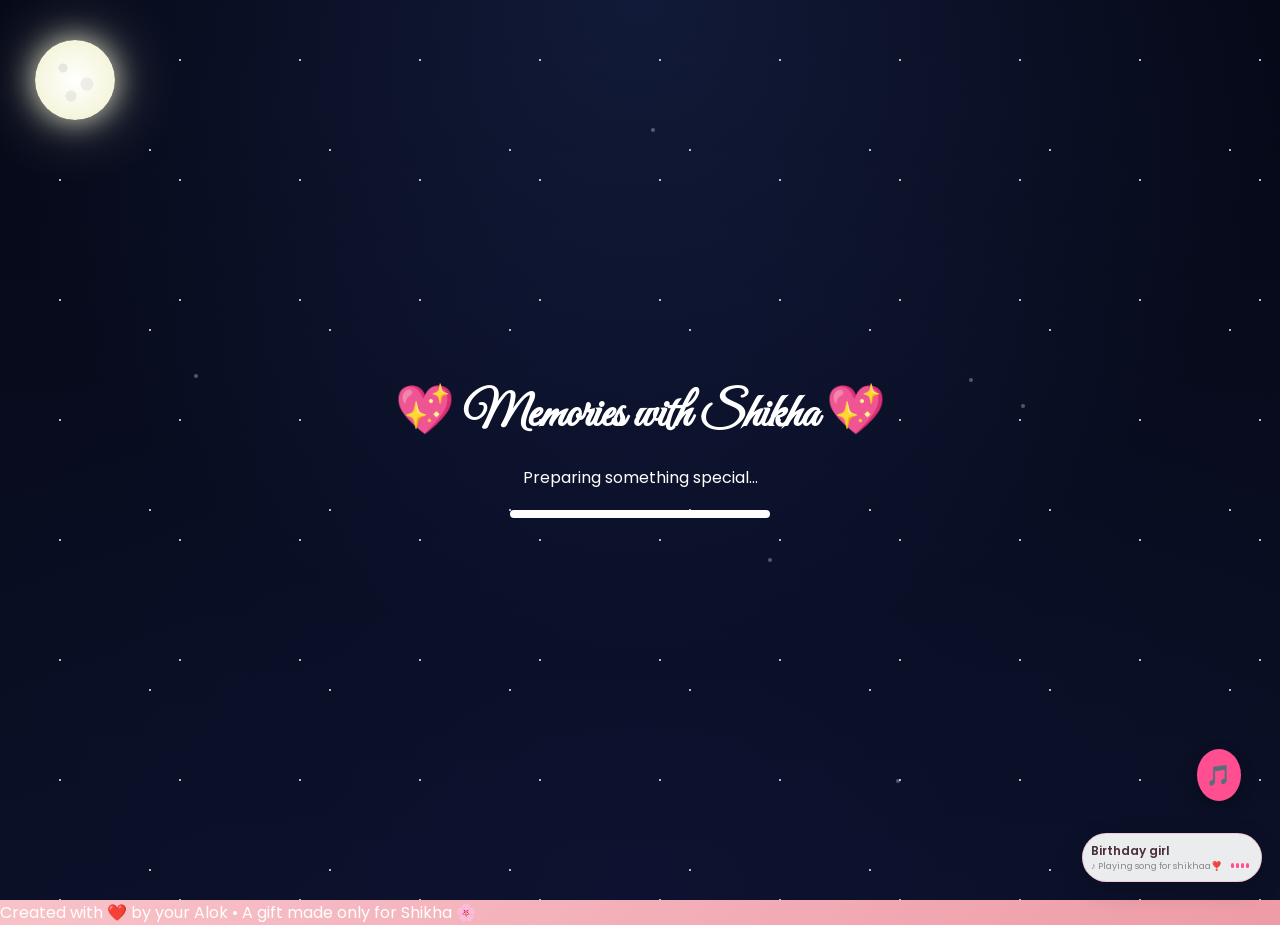
<file: index.html>
<!DOCTYPE html>
<html lang="en">

<head>

<meta charset="UTF-8">

<meta name="viewport"
content="width=device-width, initial-scale=1.0">

<title>Memories with Shikha ❤️</title>

<link
href="https://fonts.googleapis.com/css2?family=Poppins:wght@300;400;600&family=Great+Vibes&display=swap"
rel="stylesheet">

<link rel="stylesheet"
href="style.css">

</head>

<body>
    <div class="stars"></div>
<div id="sparkles"></div>
<div id="petals"></div>
<!-- Loading Screen -->

<div id="loader">

<h1 id="typewriter">
💖 Memories with Shikha 💖
</h1>

<p>

Preparing something special...

</p>

<div class="loader-bar">

<div class="loader-fill"></div>

</div>

</div>

<!-- Main Website -->

<div id="website">

<!-- Hero Section -->

<section class="hero">

<h1 id="typewriter">
Happy Birthday
</h1>
<h2>

Shikha 🌸

</h2>

<p>

Some people enter our lives...

and silently become

our favourite memory.

</p>

<button id="giftBtn" class="btn">
    🎁 Open My Gift
</button>

</section>
<!-- Gift Section -->

<section id="giftSection" class="hidden">

    <div class="gift-box">

        <div class="gift-lid"></div>

        <div class="gift-body">🎁</div>

    </div>

    <h2>A Special Surprise Awaits You ❤️</h2>

    <p>
        Every gift has a story...
        and this one is made with lots of love.
    </p>

    <button id="openLetterBtn" class="btn">💌 Read Letter</button>

</section>

<!-- Letter Section -->

<section id="letterSection" class="hidden">

    <div class="letter-scene">

        <div class="envelope" id="envelope">

            <div class="envelope-shadow"></div>

            <div class="envelope-back"></div>

            <!-- Folded Letter Paper -->
            <div class="paper" id="letterPaper">

                <div class="paper-top"></div>

                <div class="paper-middle">

    <div class="paper-content">

        <h2>💖 A Letter For You 💖</h2>

        <p id="letter">

Dear Shikhaa,

Happy Birthday! 🎉

Today is not just another day.
It is the day someone truly special came into this world because it's the day when God made someone who makes me smile and makes my whole day joyful.

Thank you for every smile and also thanks for coming into my life and giving me endless love 💕 and every memory, and every beautiful moment.

I hope your life is always filled with happiness, success, good health, and endless reasons to smile.

Aur saath hi I hope jaise tum hamesha beautiful smile ke saath rehti ho, hamesha waisi hi raho. Tumhe kisi ki nazar naa lage 🧿.

Stay the wonderful and lovely person you are and don't think about what others are saying.

Never stop shining and reach your destination wherever you want to reach. ✨

        </p>

        <button id="galleryBtn" class="btn">
            📸 My Most Favourite Part 💞
        </button>

    </div>

</div>
                <div class="paper-bottom"></div>

            </div>

            <!-- Envelope Front -->
            <div class="envelope-front"></div>

            <!-- Wax Seal -->
            <div class="wax-seal" id="waxSeal">
                ❤️
            </div>

            <!-- Envelope Flap -->
            <div class="envelope-flap" id="flap"></div>

        </div>

        <!-- Tap Instruction -->
        <p class="tap-text" id="tapText">
            💌 Tap the Envelope
        </p>

    </div>

</section>
<!-- Gallery Section -->

<section id="gallerySection" class="hidden">

<h2>📸 Beauty of my Goddess🛐🫠</h2>

<div class="gallery">

<img src="photos/photo1.jpg" alt="Photo 1">

<img src="photos/photo2.jpg" alt="Photo 2">

<img src="photos/photo3.jpg" alt="Photo 3">

<img src="photos/photo4.jpg" alt="Photo 4">

<img src="photos/photo5.jpg" alt="Photo 5">

<img src="photos/photo6.jpg" alt="Photo 6">

<img src="photos/photo7.jpg" alt="Photo 7">

<img src="photos/photo8.jpg" alt="Photo 8">

<img src="photos/photo9.jpg" alt="Photo 9">

<img src="photos/photo10.jpg" alt="Photo 10">

<img src="photos/photo11.jpg" alt="Photo 11">

<img src="photos/photo12.jpg" alt="Photo 12">

<img src="photos/photo13.jpg" alt="Photo 13">

<img src="photos/photo14.jpg" alt="Photo 14">

<img src="photos/photo15.jpg" alt="Photo 15">

<img src="photos/photo16.jpg" alt="Photo 16">

<img src="photos/photo17.jpg" alt="Photo 17">

<img src="photos/photo18.jpg" alt="Photo 18">

<img src="photos/photo19.jpg" alt="Photo 19">

<img src="photos/photo20.jpg" alt="Photo 20">

<img src="photos/photo21.jpg" alt="Photo 21">
</div>

<button id="celebrateBtn">

🎂 Celebrate

</button>
</section>
<!-- Celebration Section -->

<section id="celebrationSection" class="hidden">

    <div class="celebration-content">

        <h1>🎉 Happy Birthday! 🎉</h1>
<div id="ageCounter">
    <div class="age-main">14 Years</div>

    <div class="age-details">
        <span><strong id="ageDays">0</strong> Days</span>
        <span><strong id="ageHours">0</strong> Hours</span>
        <span><strong id="ageMinutes">0</strong> Minutes</span>
        <span><strong id="ageSeconds">0</strong> Seconds</span>
    </div>
</div>
<div class="cake">🎂</div>
</div>

        <p>
            Wishing you endless happiness,
            success, love, and beautiful memories.
            May your smile always shine bright. ❤️
        </p>
<div class="celebrate-card">

    <h2>✨ Some Moments Become Forever ✨</h2>

    <p>
        Every smile, every laugh, every memory...<br>
        has become a beautiful part of my life. ❤️
    </p>

    <p class="small-text">
        Scroll a little more🌸...<br>
    </p>

</div>
<div class="celebrate-card">

    <h2>✨ Every Memory Has A Story ✨</h2>

    <p class="quote">
        "Some people come into our lives,<br>
        and give us the most beautiful  memories<br>
        and your memories , your smile, your lovely conversation and everything is unforgettable yaaaaar." ❤️
    </p>

    <div class="divider">✦ ✦ ✦</div>

    <p class="message">
        Every smile in these pictures,
        every little moment,
        every memory...
        will always remain special to me. 🌸
    </p>

    <p class="scroll-text">
        ✨ One last surprise is waiting below... ✨
    </p>

</div>
        <button id="finalMessageBtn" class="btn">❤️ Final Message</button>


    </div>

</section>

<!-- Final Message -->

<section id="finalSection" class="hidden">

    <div class="final-card">

        <h1>💖 Thank You 💖</h1>

       <p>
    My last 7 minutes ❤️,<br><br>

    Thank you for being such a wonderful person because Tumhare life me aane se meri saari chije badal gyi sb aacha sa lgne lga ya kahu to tumahre aane se mughe ek nayi jindi hi mil gyi 🛐.

    I hope this little surprise made your birthday even more special.

    Stay happy, keep smiling because it is the most favourite part of my life,
    and may all your dreams come true And ek aur baat yaar tumahre jaisa is duniya me koi nhi ksm see tum bahoot aachi hoo yaaaaaar bahoooot.

    Aur haa ek aur baat kueki tumne hame ek nayi jindgi di hai isiliyee hamara sir hamesaa tumahre kadmoo mee
    hamesa as awlaysssss. ☺️🛐.
</p>

<h2 class="birthday-again">
    🌸 Happy Birthday Once Again! 🌸
</h2>

        <h3 id="madeBy" class="made-by">
    Made with ❤️ by your Alok, only for Shikha 💖
</h3>
<!-- 💌 Secret Surprise -->
<div class="secret-surprise">

    <button id="secretBtn" class="btn">
        💌 One Last Thing...
    </button>

    <div id="secretMessage" class="secret-message hidden">

        <div class="secret-heart">💖</div>

        <h2>✨ A Little Secret For You ✨</h2>

        <p>
            Shikhaa... ❤️<br><br>

            If you ever wonder how special you are,
            just remember that somewhere in this world,
            there is someone who is genuinely grateful
            that you came into his life. 🌸<br><br>

            You are not just a girl to me ...
            you are my soul , my heart , crown of my head and everything . you are the reason of my beautiful moments... ✨<br><br>

            So keep smiling, keep shining,
            and never forget how special you are to meee    . 🧿❤️
        </p>

        <div class="secret-ending">
            🌸 Always Stay Happy 🌸
        </div>

    </div>

</div>
<button id="replayBtn" class="btn">🔄 Replay Memories</button>
    </div>

</section>



</div>
<audio id="bgMusic" loop>
    <source src="music/birthday.mp3" type="audio/mpeg">
</audio>
<audio id="birthdayVoice">
    <source src="music/happy-birthday.mp3" type="audio/mpeg">
</audio>
<audio id="fireworksSound">
    <source src="music/fireworks.mp3" type="audio/mpeg">
</audio>

<!-- 🎵 Premium Music Player -->

<div id="musicPlayer">

    <button id="musicBtn" aria-label="Play or pause music">
        🎵
    </button>

    <div class="music-info">
        <span>Birthday girl</span>
        <small>♪ Playing song for shikhaa❣️</small>
    </div>

    <div class="music-equalizer">
        <i></i>
        <i></i>
        <i></i>
        <i></i>
    </div>

</div>
<div id="imageModal">

    <span id="closeImage">×</span>

    <button id="prevImage">❮</button>

    <img id="fullImage">

    <button id="nextImage">❯</button>

</div>
<script src="script.js"></script>
<footer class="footer">
    Created with ❤️ by your Alok • A gift made only for Shikha 🌸
</footer>
<canvas id="starCanvas"></canvas>
</body>
</html>
</file>
<file: style.css>
/* ==========================
   Memories with Shikha
   Premium Theme
========================== */

*{
    margin:0;
    padding:0;
    box-sizing:border-box;
}

html{
    scroll-behavior:smooth;
}

body{
    font-family:'Poppins',sans-serif;
    background:linear-gradient(135deg,#ffdde1,#ee9ca7);
    min-height:100vh;
    overflow-x:hidden;
    color:#fff;
}

/* Loader */

#loader{
    width:100%;
    height:100vh;
    display:flex;
    flex-direction:column;
    justify-content:center;
    align-items:center;
    text-align:center;
}

#loader h1{
    font-family:'Great Vibes',cursive;
    font-size:3rem;
    margin-bottom:20px;
}

#loader p{
    font-size:1rem;
    margin-bottom:20px;
}

.loader-bar{
    width:260px;
    height:8px;
    background:#ffffff55;
    border-radius:30px;
    overflow:hidden;
}

.loader-fill{
    height:100%;
    width:0%;
    background:#fff;
    animation:loading 3s linear forwards;
}

@keyframes loading{

0%{
width:0%;
}

100%{
width:100%;
}

}

/* Main Website */

#website{
    display:none;
}

/* Hero */

.hero{
    min-height:100vh;
    display:flex;
    flex-direction:column;
    justify-content:center;
    align-items:center;
    text-align:center;
    padding:25px;
}

.hero h1{
    font-size:3rem;
    font-family:'Great Vibes',cursive;
}

.hero h2{
    margin-top:10px;
    font-size:2rem;
}

.hero p{
    margin-top:20px;
    max-width:600px;
    line-height:1.8;
    font-size:1rem;
}

button{

margin-top:35px;

padding:15px 35px;

border:none;

border-radius:50px;

background:white;

color:#ff4f81;

font-size:18px;

font-weight:bold;

cursor:pointer;

transition:.3s;

box-shadow:0 8px 20px rgba(0,0,0,.2);

}

button:hover{

transform:scale(1.05);

}
/* Hide Sections */

.hidden{
    display:none;
}

/* Gift Section */

#giftSection,
#letterSection,
#gallerySection,
#celebrationSection,
#finalSection{
    min-height:100vh;
    display:flex;
    flex-direction:column;
    justify-content:center;
    align-items:center;
    text-align:center;
    padding:30px;
}

.gift-box{
    font-size:90px;
    animation:bounce 1.5s infinite;
    cursor:pointer;
}

@keyframes bounce{

0%,100%{
transform:translateY(0);
}

50%{
transform:translateY(-15px);
}

}

.letter-card,
.final-card{

background:rgba(255,255,255,.18);

backdrop-filter:blur(15px);

padding:30px;

border-radius:20px;

max-width:700px;

box-shadow:0 10px 30px rgba(0,0,0,.25);

}

.letter-card h2,
.final-card h1{

margin-bottom:20px;

}

.letter-card p,
.final-card p{

line-height:1.9;

font-size:17px;

}

.gallery{

display:grid;

grid-template-columns:repeat(auto-fit,minmax(150px,1fr));

gap:15px;

width:100%;

max-width:900px;

margin-top:30px;

}

.gallery img{

width:100%;

border-radius:18px;

transition:.4s;

box-shadow:0 8px 18px rgba(0,0,0,.25);

}

.gallery img:hover{

transform:scale(1.06);

}

.celebration-content{

text-align:center;

}

.cake{

font-size:100px;

margin:20px 0;

animation:floatCake 2s infinite;

}

@keyframes floatCake{

0%,100%{
transform:translateY(0);
}

50%{
transform:translateY(-12px);
}

}

@media(max-width:600px){

.hero h1{

font-size:2.4rem;

}

.hero h2{

font-size:1.6rem;

}

button{

width:90%;

}

}
#musicBtn{
    position:fixed;
    right:20px;
    bottom:80px;
    z-index:9999;
    padding:12px 18px;
    border:none;
    border-radius:50px;
    background:#ff4f81;
    color:#fff;
    font-weight:bold;
    cursor:pointer;
    box-shadow:0 5px 15px rgba(0,0,0,.3);
}
/* ===== Image Viewer ===== */

#imageModal{
    position: fixed;
    inset: 0;
    background: rgba(0,0,0,0.9);
    display: none;
    justify-content: center;
    align-items: center;
    z-index: 99999;
}

#imageModal img{
    max-width: 90%;
    max-height: 90%;
    border-radius: 15px;
    box-shadow: 0 0 30px rgba(255,255,255,0.3);
}

#closeImage{
    position: absolute;
    top: 20px;
    right: 30px;
    font-size: 40px;
    color: white;
    cursor: pointer;
    font-weight: bold;
}   
/* ===== Sparkles Background ===== */

#sparkles{
    position: fixed;
    inset: 0;
    overflow: hidden;
    pointer-events: none;
    z-index: -1;
}

.sparkle{
    position: absolute;
    width: 4px;
    height: 4px;
    background: white;
    border-radius: 50%;
    opacity: 0;
    animation: twinkle 3s linear forwards;
}

@keyframes twinkle{
    0%{
        opacity:0;
        transform:scale(0);
    }
    50%{
        opacity:1;
        transform:scale(1.8);
    }
    100%{
        opacity:0;
        transform:scale(0);
    }
}
/* ===== Fireworks ===== */

.firework{
    position: fixed;
    width: 8px;
    height: 8px;
    border-radius: 50%;
    pointer-events: none;
    z-index: 99999;
}
/* ===== Mobile Final Polish ===== */

html{
    scroll-behavior: smooth;
}

img{
    max-width: 100%;
    height: auto;
}

button{
    transition: transform .25s ease, box-shadow .25s ease;
}

button:active{
    transform: scale(0.96);
}

@media (max-width:768px){

    .hero,
    .gift-box,
    .letter-card,
    .celebration-content,
    .final-card{
        width:90%;
        margin:auto;
    }

    .gallery{
        display:grid;
        grid-template-columns:repeat(2,1fr);
        gap:12px;
    }

    .gallery img{
        width:100%;
        border-radius:12px;
    }

    h1{
        font-size:2rem;
    }

    h2{
        font-size:1.5rem;
    }

    p{
        font-size:1rem;
        line-height:1.7;
    }

    button{
        width:90%;
        max-width:320px;
    }
}
/* ===== Falling Rose Petals ===== */

#petals{
    position: fixed;
    inset: 0;
    pointer-events: none;
    overflow: hidden;
    z-index: 1;
}

.petal{
    position: absolute;
    top: -50px;
    font-size: 22px;
    animation: fallPetal linear forwards;
}

@keyframes fallPetal{
    0%{
        transform: translateY(-50px) rotate(0deg);
        opacity: 1;
    }

    100%{
        transform: translateY(110vh) rotate(360deg);
        opacity: 0;
    }
}
/* ===== Premium Page Transition ===== */

section{
    transition: all .7s ease;
}

.slide-out{
    opacity:0;
    transform:translateX(-80px);
}

.slide-in{
    opacity:0;
    transform:translateX(80px);
    animation:slideIn .7s forwards;
}

@keyframes slideIn{

    from{
        opacity:0;
        transform:translateX(80px);
    }

    to{
        opacity:1;
        transform:translateX(0);
    }

}
/* Premium Slide Animation */

/* 🎬 Cinematic Fade + Zoom */

.fade-out{
    animation: fadeOutZoom .45s ease forwards;
}

.fade-in{
    animation: fadeInZoom .7s ease forwards;
}

@keyframes fadeOutZoom{
    from{
        opacity:1;
        transform:scale(1);
        filter:blur(0);
    }
    to{
        opacity:0;
        transform:scale(.96);
        filter:blur(6px);
    }
}

@keyframes fadeInZoom{
    from{
        opacity:0;
        transform:scale(1.04);
        filter:blur(6px);
    }
    to{
        opacity:1;
        transform:scale(1);
        filter:blur(0);
    }
}

@keyframes slideIn{
    from{
        opacity:0;
        transform:translateX(80px);
    }
    to{
        opacity:1;
        transform:translateX(0);
    }
}

@keyframes slideOut{
    from{
        opacity:1;
        transform:translateX(0);
    }
    to{
        opacity:0;
        transform:translateX(-80px);
    }
}
/* Hero Intro Animation */

.hero-intro{
    animation: heroIntro 1s ease forwards;
}

@keyframes heroIntro{
    from{
        opacity:0;
        transform:translateY(60px) scale(0.96);
    }
    to{
        opacity:1;
        transform:translateY(0) scale(1);
    }
}
/* Made by Animation */

.made-by{
    opacity: 0;
    transform: translateY(20px);
    transition: all 1.5s ease;
    color: #ffd6e7;
    text-shadow: 0 0 10px rgba(255,255,255,0.5);
}

.made-by.show{
    opacity: 1;
    transform: translateY(0);
}
.stars{
    position: fixed;
    inset: 0;
    pointer-events: none;
    z-index: -1;
}

.stars::before,
.stars::after{
    content:"";
    position:absolute;
    width:100%;
    height:100%;
    background-image:
      radial-gradient(white 1px, transparent 1px),
      radial-gradient(white 1px, transparent 1px);
    background-size:120px 120px, 180px 180px;
    background-position:0 0, 60px 60px;
    animation: twinkle 6s linear infinite;
    opacity:.6;
}

.stars::after{
    animation-duration:10s;
    opacity:.3;
}

@keyframes twinkle{
    0%,100%{opacity:.3;}
    50%{opacity:.8;}
}
#starCanvas{
    position:fixed;
    top:0;
    left:0;
    width:100%;
    height:100%;
    z-index:-2;
    pointer-events:none;
}
/* 🌌 Deep Night Glow */

body::before{
    content:"";
    position:fixed;
    inset:0;
    pointer-events:none;
    z-index:-3;

    background:
        radial-gradient(circle at top, rgba(40,60,120,.35), transparent 60%),
        radial-gradient(circle at bottom, rgba(15,20,60,.45), transparent 70%),
        linear-gradient(to bottom, #050816, #0b1026);

    animation: nightGlow 8s ease-in-out infinite alternate;
}

@keyframes nightGlow{
    from{
        filter: brightness(1);
    }
    to{
        filter: brightness(1.15);
    }
}
/* 💥 Button Click Animation */

.btn{
    transition: transform .2s ease;
}

.btn:active{
    transform: scale(.92);
}

@keyframes burst{
    0%{
        transform: scale(1);
    }
    40%{
        transform: scale(.88);
    }
    100%{
        transform: scale(1);
    }
}

.btn.burst{
    animation: burst .35s ease;
}
/* 🌙 Moon */

body::after{
    content:"";
    position:fixed;
    top:60px;
    right:60px;
    width:90px;
    height:90px;
    border-radius:50%;
    background:radial-gradient(circle at 30% 30%, #ffffff, #f8f8e8 60%, #d8d8c8);
    box-shadow:
        0 0 25px rgba(255,255,220,.8),
        0 0 50px rgba(255,255,220,.5),
        0 0 90px rgba(255,255,220,.3);
    z-index:-2;
    pointer-events:none;
}
body::after{
    content:"";
    position:fixed;
    top:40px;
    left:35px;
    width:80px;
    height:80px;
    border-radius:50%;
    background:
        radial-gradient(circle at 35% 35%, rgba(210,210,210,.5) 4px, transparent 5px),
        radial-gradient(circle at 65% 55%, rgba(210,210,210,.35) 6px, transparent 7px),
        radial-gradient(circle at 45% 70%, rgba(210,210,210,.4) 5px, transparent 6px),
        radial-gradient(circle at center, #fff, #f5f5dc 70%);
    box-shadow:
        0 0 30px rgba(255,255,220,.8),
        0 0 70px rgba(255,255,220,.4);
    z-index:-2;
    pointer-events:none;
}
/* ✨ Celebrate Card */

.celebrate-card{
    max-width:600px;
    margin:40px auto;
    padding:30px;
    border-radius:20px;

    background:rgba(255,255,255,.08);
    backdrop-filter:blur(10px);

    border:1px solid rgba(255,255,255,.15);

    color:white;
    text-align:center;

    animation:fadeCard 2s ease;
}

.celebrate-card h2{
    color:#ffd166;
    margin-bottom:15px;
}

.celebrate-card p{
    line-height:1.8;
}

.small-text{
    margin-top:20px;
    opacity:.8;
    font-style:italic;
}

@keyframes fadeCard{

from{
    opacity:0;
transform:translateY(40px);
}

to{
opacity:1;
transform:translateY(0);
}

}

/* Final Button Glow */

#finalMessageBtn{

animation:pulseGlow 2s infinite;

}

@keyframes pulseGlow{

0%{
box-shadow:0 0 5px #ff4f81;
}

50%{
box-shadow:0 0 25px #ff4f81;
}

100%{
box-shadow:0 0 5px #ff4f81;
}

}
/* ===== Celebrate Premium Card ===== */

.celebrate-card{
    width:90%;
    max-width:650px;
    margin:50px auto;

    padding:35px;

    border-radius:25px;

    background:rgba(255,255,255,.08);

    backdrop-filter:blur(14px);

    border:1px solid rgba(255,255,255,.15);

    text-align:center;

    color:white;

    animation:cardAppear 1.5s ease;
}

.celebrate-card h2{
    color:#ffd166;
    margin-bottom:20px;
    font-size:30px;
}

.quote{
    font-size:22px;
    line-height:1.8;
    font-style:italic;
}

.divider{
    font-size:22px;
    color:#ffd166;
    margin:25px 0;
}

.message{
    font-size:18px;
    line-height:1.9;
    opacity:.95;
}

.scroll-text{
    margin-top:30px;
    color:#ffb3c6;
    animation:blinkGlow 2s infinite;
}

@keyframes cardAppear{

from{
opacity:0;
transform:translateY(50px);
}

to{
opacity:1;
transform:translateY(0);
}

}

@keyframes blinkGlow{

0%,100%{
opacity:.5;
}

50%{
opacity:1;
text-shadow:0 0 18px #ff6fa5;
}

}

/* Final Button Glow */

#finalMessageBtn{

animation:finalGlow 2s infinite;

}

@keyframes finalGlow{

0%{
transform:scale(1);
box-shadow:0 0 5px #ff4f81;
}

50%{
transform:scale(1.05);
box-shadow:0 0 25px #ff4f81;
}

100%{
transform:scale(1);
box-shadow:0 0 5px #ff4f81;
}

}
/* 🌸 Final Birthday Wish - Responsive */

.birthday-again{
    margin-top:35px;
    padding:0 15px;
    width:100%;
    text-align:center;

    font-family:'Great Vibes',cursive;
    font-size:clamp(1.7rem, 6vw, 2.5rem);

    color:#ffd6e7;
    text-shadow:0 0 12px rgba(255,255,255,.6);

    animation:birthdayGlow 2s ease-in-out infinite alternate;
}

@keyframes birthdayGlow{
    from{
        transform:scale(1);
        text-shadow:0 0 8px rgba(255,255,255,.4);
    }

    to{
        transform:scale(1.04);
        text-shadow:0 0 20px rgba(255,120,170,.9);
    }
}

/* 📱 Small Mobile Screens */

@media (max-width:480px){

    .birthday-again{
        margin-top:28px;
        padding:0 10px;
        font-size:1.8rem;
        line-height:1.4;
    }

}
/* 💖 Premium Final Message Card - Mobile Responsive */

.final-card{
    width:90%;
    max-width:700px;
    padding:35px 30px;
    
    background:rgba(255,255,255,0.10);
    backdrop-filter:blur(18px);
    -webkit-backdrop-filter:blur(18px);

    border:1px solid rgba(255,255,255,0.20);
    border-radius:28px;

    box-shadow:
        0 20px 50px rgba(0,0,0,0.25),
        inset 0 1px 1px rgba(255,255,255,0.25);

    text-align:center;
}

/* 💖 Final Heading */

.final-card h1{
    font-family:'Great Vibes',cursive;
    font-size:clamp(2.2rem,8vw,3.5rem);
    color:#fff;
    text-shadow:0 0 15px rgba(255,150,190,0.8);
    margin-bottom:25px;
}

/* 📝 Final Message */

.final-card p{
    font-size:clamp(15px,4vw,18px);
    line-height:2;
    color:#fff;
    text-align:center;
    white-space:pre-line;
}

/* 🌸 Birthday Ending */

.birthday-again{
    margin-top:35px;
    padding:0 10px;

    font-family:'Great Vibes',cursive;
    font-size:clamp(1.7rem,6vw,2.5rem);

    color:#ffd6e7;
    text-shadow:0 0 12px rgba(255,255,255,.6);

    animation:birthdayGlow 2s ease-in-out infinite alternate;
}

@keyframes birthdayGlow{

    from{
        transform:scale(1);
        text-shadow:0 0 8px rgba(255,255,255,.4);
    }

    to{
        transform:scale(1.04);
        text-shadow:0 0 20px rgba(255,120,170,.9);
    }

}

/* 📱 Extra Small Phones */

@media (max-width:480px){

    .final-card{
        width:92%;
        padding:28px 18px;
        border-radius:22px;
    }

    .final-card p{
        font-size:15px;
        line-height:1.85;
    }

    .birthday-again{
        margin-top:28px;
        font-size:1.8rem;
        line-height:1.4;
    }

}
/* ✨ Final Message Cinematic Entrance */

.final-card{
    animation: finalCardReveal 1.2s ease-out both;
}

@keyframes finalCardReveal{
    0%{
        opacity:0;
        transform:translateY(40px) scale(.96);
        filter:blur(8px);
    }

    100%{
        opacity:1;
        transform:translateY(0) scale(1);
        filter:blur(0);
    }
}

/* 💖 Final Heading Glow */

.final-card h1{
    animation: finalTitleGlow 2.5s ease-in-out infinite alternate;
}

@keyframes finalTitleGlow{
    from{
        text-shadow:
            0 0 8px rgba(255,255,255,.4),
            0 0 15px rgba(255,100,160,.3);
    }

    to{
        text-shadow:
            0 0 15px rgba(255,255,255,.8),
            0 0 35px rgba(255,100,160,.7);
    }
}

/* 📱 Mobile Adjustment */

@media (max-width:480px){

    .final-card{
        animation-duration:1s;
    }

}
/* 💖 Premium Made By Signature */

.made-by{
    margin-top:30px;
    padding:0 10px;

    font-family:'Poppins',sans-serif;
    font-size:clamp(14px,4vw,18px);
    font-weight:600;

    color:#ffd6e7;

    text-align:center;
    line-height:1.6;

    opacity:0;
    transform:translateY(25px);

    text-shadow:
        0 0 8px rgba(255,255,255,.4),
        0 0 18px rgba(255,100,160,.3);

    transition:
        opacity 1.5s ease,
        transform 1.5s ease;
}

.made-by.show{
    opacity:1;
    transform:translateY(0);

    animation:signatureGlow 2.5s ease-in-out infinite alternate;
}

@keyframes signatureGlow{

    from{
        text-shadow:
            0 0 8px rgba(255,255,255,.4),
            0 0 15px rgba(255,100,160,.3);
    }

    to{
        text-shadow:
            0 0 12px rgba(255,255,255,.7),
            0 0 25px rgba(255,100,160,.6);
    }

}

/* 📱 Mobile */

@media (max-width:480px){

    .made-by{
        margin-top:25px;
        padding:0 15px;
        font-size:14px;
        line-height:1.7;
    }

}
/* 📖 Final Message - Better Reading Experience */

.final-card p{
    max-width:620px;
    margin:0 auto;
    letter-spacing:.2px;
    word-spacing:2px;
}

/* 🌸 Better spacing before signature */

.final-card .made-by{
    margin-top:35px;
}

/* 📱 Mobile Reading */

@media (max-width:480px){

    .final-card p{
        max-width:100%;
        padding:0 3px;
        font-size:15px;
        line-height:1.9;
        letter-spacing:.1px;
        word-spacing:1px;
    }

    .final-card .made-by{
        margin-top:28px;
    }

}
/* 💌 Premium Letter Card */

.letter-card{
    width:90%;
    max-width:700px;
    padding:40px 35px;

    background:
        linear-gradient(
            135deg,
            rgba(255,255,255,0.16),
            rgba(255,182,193,0.08)
        );

    backdrop-filter:blur(18px);
    -webkit-backdrop-filter:blur(18px);

    border:1px solid rgba(255,255,255,0.25);
    border-radius:28px;

    box-shadow:
        0 20px 50px rgba(0,0,0,0.25),
        0 0 35px rgba(255,120,170,0.18),
        inset 0 1px 1px rgba(255,255,255,0.25);

    text-align:center;

    animation:letterReveal 1.2s ease-out both;
}

/* 💖 Letter Heading */

.letter-card h2{
    font-family:'Great Vibes',cursive;
    font-size:clamp(2.2rem,8vw,3.2rem);

    color:#fff;

    margin-bottom:28px;

    text-shadow:
        0 0 10px rgba(255,255,255,.5),
        0 0 25px rgba(255,100,160,.4);
}

/* 📝 Letter Text */

.letter-card p{
    font-size:clamp(15px,4vw,18px);
    line-height:2;

    color:#fff;

    white-space:pre-line;
}

/* ✨ Letter Opening Animation */

@keyframes letterReveal{

    0%{
        opacity:0;
        transform:translateY(40px) scale(.96);
        filter:blur(8px);
    }

    100%{
        opacity:1;
        transform:translateY(0) scale(1);
        filter:blur(0);
    }

}

/* 📱 Mobile Responsive */

@media (max-width:480px){

    .letter-card{
        width:92%;
        padding:30px 20px;
        border-radius:22px;
    }

    .letter-card h2{
        font-size:2.3rem;
        margin-bottom:22px;
    }

    .letter-card p{
        font-size:15px;
        line-height:1.85;
    }

}
/* ✍️ Handwritten Letter Feel */

.letter-card p{
    font-family:'Great Vibes', cursive;
    font-size:clamp(1.35rem, 5vw, 1.8rem);
    line-height:1.9;
    letter-spacing:.3px;

    color:#fff5fa;

    text-shadow:
        0 1px 3px rgba(0,0,0,.15);

    text-align:left;
}

/* 💌 Dear Shikha Letter Spacing */

.letter-card{
    text-align:center;
}

/* 📱 Mobile Responsive */

@media (max-width:480px){

    .letter-card p{
        font-size:1.35rem;
        line-height:1.8;
        text-align:left;
    }

}
/* 💌 REAL LETTER PAPER DESIGN */

.letter-card{
    background:rgba(255,255,255,0.08);
    backdrop-filter:blur(15px);
    -webkit-backdrop-filter:blur(15px);

    padding:25px;
    border-radius:25px;
}

/* 📜 Actual Paper */

.letter-card p{
    position:relative;

    width:100%;
    max-width:620px;

    margin:0 auto;

    padding:45px 40px;

    background:
        linear-gradient(
            rgba(255,250,235,0.96),
            rgba(255,244,220,0.96)
        );

    color:#5b3a42;

    border-radius:5px;

    box-shadow:
        0 15px 30px rgba(0,0,0,0.25),
        inset 0 0 30px rgba(190,150,100,0.12);

    font-family:'Great Vibes',cursive;

    font-size:clamp(1.35rem,5vw,1.8rem);

    line-height:1.9;

    text-align:left;

    text-shadow:none;

    border-left:4px solid rgba(200,150,120,0.35);

    transform:rotate(-0.5deg);

    animation:paperAppear 1.2s ease-out both;
}

/* 📜 Paper Lines */

.letter-card p{
    background-color:#fff8e8;

    background-image:
        linear-gradient(
            transparent 95%,
            rgba(150,120,100,0.15) 96%
        );

    background-size:100% 38px;
}

/* ✨ Paper Reveal */

@keyframes paperAppear{

    from{
        opacity:0;
        transform:translateY(30px) rotate(-2deg);
    }

    to{
        opacity:1;
        transform:translateY(0) rotate(-0.5deg);
    }

}

/* 📱 Mobile */

@media(max-width:480px){

    .letter-card{
        width:94%;
        padding:18px;
    }

    .letter-card p{
        padding:35px 22px;

        font-size:1.3rem;

        line-height:1.85;

        background-size:100% 34px;
    }

}
/* 📜 Perfectly Aligned Letter Lines */

.letter-card p{
    line-height:2;
    padding:45px 40px;

    background-color:#fff8e8;

    background-image:
        repeating-linear-gradient(
            to bottom,
            transparent 0,
            transparent calc(2em - 1px),
            rgba(120,90,80,0.18) 2em
        );

    background-size:100% auto;

    background-position:0 0;
}

/* 📱 Mobile - Perfect Line Alignment */

@media(max-width:480px){

    .letter-card p{
        padding:35px 22px;

        font-size:1.3rem;
        line-height:2;

        background-image:
            repeating-linear-gradient(
                to bottom,
                transparent 0,
                transparent calc(2em - 1px),
                rgba(120,90,80,0.18) 2em
            );
    }

}
/* ✨ PREMIUM GLASS BUTTONS */

button,
.btn{
    position:relative;
    display:inline-flex;
    align-items:center;
    justify-content:center;
    gap:8px;

    min-height:52px;
    padding:14px 28px;

    border:1px solid rgba(255,255,255,.45);
    border-radius:50px;

    background:
        linear-gradient(
            135deg,
            rgba(255,255,255,.28),
            rgba(255,105,155,.18)
        );

    color:#fff;

    font-family:'Poppins',sans-serif;
    font-size:16px;
    font-weight:600;

    letter-spacing:.3px;

    backdrop-filter:blur(12px);
    -webkit-backdrop-filter:blur(12px);

    box-shadow:
        0 8px 25px rgba(0,0,0,.22),
        inset 0 1px 1px rgba(255,255,255,.35);

    cursor:pointer;
    overflow:hidden;

    transition:
        transform .3s ease,
        box-shadow .3s ease,
        border-color .3s ease;
}

/* ✨ Moving Shine */

button::before,
.btn::before{
    content:"";

    position:absolute;
    top:0;
    left:-120%;

    width:70%;
    height:100%;

    background:linear-gradient(
        100deg,
        transparent,
        rgba(255,255,255,.45),
        transparent
    );

    transform:skewX(-20deg);

    transition:left .7s ease;

    pointer-events:none;
}

/* 🖱️ Hover */

button:hover,
.btn:hover{
    transform:translateY(-3px) scale(1.03);

    border-color:rgba(255,255,255,.8);

    box-shadow:
        0 12px 35px rgba(255,80,145,.3),
        0 0 20px rgba(255,120,180,.25),
        inset 0 1px 2px rgba(255,255,255,.5);
}

button:hover::before,
.btn:hover::before{
    left:130%;
}

/* 💖 Click */

button:active,
.btn:active{
    transform:scale(.95);
    box-shadow:
        0 5px 15px rgba(0,0,0,.2);
}

/* 📱 Mobile */

@media(max-width:480px){

    button,
    .btn{
        width:90%;
        max-width:320px;

        min-height:50px;
        padding:13px 20px;

        font-size:15px;
    }

}
/* =================================
   💎 PREMIUM LUXURY BUTTONS
================================= */

button,
.btn{
    position:relative;
    overflow:hidden;

    margin-top:35px;
    padding:14px 30px;

    border:1px solid rgba(255,255,255,.35);
    border-radius:50px;

    background:rgba(255,255,255,.12);
    backdrop-filter:blur(12px);
    -webkit-backdrop-filter:blur(12px);

    color:#fff;
    font-family:'Poppins',sans-serif;
    font-size:16px;
    font-weight:600;
    letter-spacing:.5px;

    cursor:pointer;

    box-shadow:
        0 8px 25px rgba(0,0,0,.25),
        inset 0 1px 1px rgba(255,255,255,.25);

    transition:
        transform .35s ease,
        box-shadow .35s ease,
        background .35s ease;
}

/* ✨ Moving Shine Effect */

button::before,
.btn::before{
    content:"";

    position:absolute;
    top:0;
    left:-120%;

    width:80%;
    height:100%;

    background:linear-gradient(
        110deg,
        transparent,
        rgba(255,255,255,.5),
        transparent
    );

    transform:skewX(-20deg);

    transition:left .7s ease;
}

/* Hover */

button:hover,
.btn:hover{

    transform:translateY(-4px) scale(1.03);

    background:rgba(255,255,255,.2);

    box-shadow:
        0 12px 35px rgba(255,79,129,.35),
        0 0 20px rgba(255,255,255,.15),
        inset 0 1px 2px rgba(255,255,255,.35);
}

button:hover::before,
.btn:hover::before{
    left:130%;
}

/* Click */

button:active,
.btn:active{
    transform:translateY(0) scale(.96);

    box-shadow:
        0 5px 15px rgba(0,0,0,.25);
}

/* =================================
   🌸 SPECIAL GLOW FOR MAIN BUTTONS
================================= */

#giftBtn,
#openLetterBtn,
#galleryBtn,
#celebrateBtn,
#finalMessageBtn,
#replayBtn{

    background:
        linear-gradient(
            135deg,
            rgba(255,255,255,.2),
            rgba(255,79,129,.25)
        );

    box-shadow:
        0 8px 25px rgba(255,79,129,.25),
        inset 0 1px 2px rgba(255,255,255,.3);

}

/* =================================
   📱 MOBILE RESPONSIVE
================================= */

@media(max-width:600px){

    button,
    .btn{

        padding:13px 24px;

        font-size:14px;

        width:auto;
        max-width:90%;

        letter-spacing:.3px;
    }

    button:hover,
    .btn:hover{

        transform:translateY(-2px) scale(1.02);

    }

}
/* ✨ Compact Every Memory Has A Story Card */

.celebrate-card h2{
    font-size:24px;
    line-height:1.4;
}

.celebrate-card{
    padding:25px 22px;
    max-width:600px;
}

/* Mobile */

@media(max-width:600px){

    .celebrate-card{
        width:88%;
        padding:22px 18px;
        margin:30px auto;
    }

    .celebrate-card h2{
        font-size:20px;
        line-height:1.4;
    }

    .celebrate-card .quote{
        font-size:17px;
        line-height:1.7;
    }

    .celebrate-card .message{
        font-size:15px;
        line-height:1.7;
    }

}
/* =========================================
   🎬 PREMIUM CELEBRATION SECTION
========================================= */

#celebrationSection{
    position:relative;
    min-height:100vh;
    padding:70px 20px;
    overflow:hidden;
}

/* ✨ Soft cinematic glow */

#celebrationSection::before{
    content:"";
    position:absolute;
    width:280px;
    height:280px;
    top:10%;
    left:50%;
    transform:translateX(-50%);

    background:radial-gradient(
        circle,
        rgba(255,105,160,.22),
        transparent 70%
    );

    filter:blur(20px);
    pointer-events:none;
}

/* 🎉 Main Celebration Content */

.celebration-content{
    position:relative;
    z-index:2;
    width:100%;
    max-width:700px;
    margin:auto;
}

/* 🎂 Birthday Heading */

.celebration-content > h1{
    font-family:'Great Vibes',cursive;
    font-size:clamp(42px,10vw,72px);
    line-height:1.2;
    margin-bottom:10px;

    background:linear-gradient(
        90deg,
        #fff,
        #ffd6e7,
        #fff
    );

    -webkit-background-clip:text;
    -webkit-text-fill-color:transparent;

    text-shadow:
        0 0 20px rgba(255,255,255,.25);

    animation:titleGlow 3s ease-in-out infinite;
}

@keyframes titleGlow{
    0%,100%{
        filter:brightness(1);
    }
    50%{
        filter:brightness(1.3);
    }
}

/* 🎂 Premium Cake */

.cake{
    font-size:clamp(65px,18vw,110px);
    margin:15px 0 25px;

    filter:
        drop-shadow(0 0 15px rgba(255,255,255,.25));

    animation:
        premiumCake 3s ease-in-out infinite;
}

@keyframes premiumCake{
    0%,100%{
        transform:translateY(0) scale(1);
    }

    50%{
        transform:translateY(-10px) scale(1.04);
    }
}

/* 💖 Intro Birthday Message */

.celebration-content > p{
    max-width:550px;
    margin:0 auto 35px;

    font-size:16px;
    line-height:1.9;
    color:rgba(255,255,255,.9);
}

/* 💎 Premium Cards */

.celebrate-card{
    position:relative;
    width:100%;
    max-width:620px;

    margin:30px auto;
    padding:28px 22px;

    border-radius:24px;

    background:
        linear-gradient(
            135deg,
            rgba(255,255,255,.12),
            rgba(255,255,255,.04)
        );

    backdrop-filter:blur(18px);
    -webkit-backdrop-filter:blur(18px);

    border:1px solid rgba(255,255,255,.18);

    box-shadow:
        0 20px 50px rgba(0,0,0,.25),
        inset 0 1px 1px rgba(255,255,255,.18);

    overflow:hidden;

    transition:
        transform .4s ease,
        box-shadow .4s ease;
}

/* ✨ Card Shine */

.celebrate-card::before{
    content:"";
    position:absolute;
    top:0;
    left:-100%;

    width:70%;
    height:100%;

    background:linear-gradient(
        110deg,
        transparent,
        rgba(255,255,255,.08),
        transparent
    );

    transform:skewX(-20deg);

    animation:cardShine 6s ease-in-out infinite;
}

@keyframes cardShine{
    0%,60%{
        left:-100%;
    }

    80%,100%{
        left:130%;
    }
}

/* ✨ Card Heading */

.celebrate-card h2{
    position:relative;
    z-index:1;

    font-size:22px;
    line-height:1.5;

    color:#ffe1ec;

    text-shadow:
        0 0 15px rgba(255,105,160,.35);
}

/* 📖 Card Text */

.celebrate-card p{
    position:relative;
    z-index:1;

    font-size:16px;
    line-height:1.8;
}

/* 💫 Quote */

.celebrate-card .quote{
    font-size:17px;
    line-height:1.8;
    color:rgba(255,255,255,.9);
}

/* ✦ Divider */

.divider{
    margin:22px 0;
    letter-spacing:8px;

    color:#ffd6e7;

    text-shadow:
        0 0 12px rgba(255,105,160,.7);
}

/* 🌸 Scroll Text */

.scroll-text{
    font-size:14px !important;
    letter-spacing:.5px;

    color:#ffd6e7;

    animation:scrollGlow 2s ease-in-out infinite;
}

@keyframes scrollGlow{
    0%,100%{
        opacity:.55;
    }

    50%{
        opacity:1;
        text-shadow:
            0 0 15px rgba(255,105,160,.8);
    }
}

/* 📱 Mobile Premium Adjustment */

@media(max-width:600px){

    #celebrationSection{
        padding:55px 16px;
    }

    .celebration-content > h1{
        font-size:48px;
    }

    .celebration-content > p{
        font-size:14px;
        line-height:1.8;
        padding:0 8px;
    }

    .celebrate-card{
        width:94%;
        padding:24px 18px;
        margin:25px auto;
        border-radius:22px;
    }

    .celebrate-card h2{
        font-size:20px;
    }

    .celebrate-card .quote{
        font-size:15px;
        line-height:1.75;
    }

    .celebrate-card .message{
        font-size:14px;
        line-height:1.75;
    }

}
/* =================================
   🎉 PREMIUM HAPPY BIRTHDAY TITLE
================================= */

.celebration-content > h1{
    position:relative;

    font-family:'Great Vibes',cursive;
    font-size:clamp(52px,13vw,82px);
    font-weight:400;

    margin:0 0 5px;

    background:linear-gradient(
        90deg,
        #ffffff 0%,
        #ffd6e7 25%,
        #ffffff 50%,
        #ffb6d1 75%,
        #ffffff 100%
    );

    background-size:200% auto;

    -webkit-background-clip:text;
    -webkit-text-fill-color:transparent;

    animation:
        birthdayShimmer 4s linear infinite,
        birthdayGlow 2.5s ease-in-out infinite;

    filter:drop-shadow(
        0 5px 15px rgba(255,79,129,.25)
    );
}

/* ✨ Moving Luxury Shine */

@keyframes birthdayShimmer{

    0%{
        background-position:200% center;
    }

    100%{
        background-position:-200% center;
    }

}

/* 💖 Soft Glow */

@keyframes birthdayGlow{

    0%,100%{
        filter:drop-shadow(
            0 5px 12px rgba(255,79,129,.2)
        );
    }

    50%{
        filter:drop-shadow(
            0 5px 25px rgba(255,105,160,.55)
        );
    }

}

/* ✦ Elegant Decorative Line */

.celebration-content > h1::after{

    content:"✦  ✧  ✦";

    display:block;

    margin-top:-5px;

    font-family:'Poppins',sans-serif;

    font-size:14px;

    letter-spacing:7px;

    color:#ffd6e7;

    -webkit-text-fill-color:#ffd6e7;

    opacity:.8;

    animation:decorGlow 2s ease-in-out infinite;

}

@keyframes decorGlow{

    0%,100%{
        opacity:.5;
    }

    50%{
        opacity:1;
        text-shadow:
            0 0 12px rgba(255,105,160,.8);
    }

}

/* 📱 Mobile */

@media(max-width:600px){

    .celebration-content > h1{

        font-size:52px;

        line-height:1.15;

        margin-bottom:5px;

    }

    .celebration-content > h1::after{

        font-size:11px;

        letter-spacing:5px;

        margin-top:2px;

    }

}
/* =================================
   🎂 PREMIUM BIRTHDAY CAKE
================================= */

.cake{
    position:relative;
    display:inline-block;

    font-size:clamp(75px,20vw,115px);

    margin:15px 0 25px;

    filter:
        drop-shadow(0 0 8px rgba(255,255,255,.35))
        drop-shadow(0 0 25px rgba(255,105,160,.35));

    animation:
        premiumCakeFloat 3s ease-in-out infinite,
        cakeGlow 2s ease-in-out infinite;
}

/* 🎂 Gentle Floating */

@keyframes premiumCakeFloat{

    0%,100%{
        transform:translateY(0) rotate(-2deg);
    }

    50%{
        transform:translateY(-12px) rotate(2deg);
    }

}

/* ✨ Soft Birthday Glow */

@keyframes cakeGlow{

    0%,100%{
        filter:
            drop-shadow(0 0 8px rgba(255,255,255,.3))
            drop-shadow(0 0 18px rgba(255,105,160,.25));
    }

    50%{
        filter:
            drop-shadow(0 0 12px rgba(255,255,255,.6))
            drop-shadow(0 0 35px rgba(255,105,160,.55));
    }

}

/* 📱 Mobile */

@media(max-width:600px){

    .cake{
        font-size:80px;
        margin:12px 0 22px;
    }

}

/* 📱 Mobile Adjustment */

@media(max-width:600px){

    .cake-top::before{
        font-size:13px;
    }

}
/* Hide CSS Cake - Realistic Cake Coming */
.cake-realistic{
    display:none !important;
}
/* ===== Realistic Birthday Cake ===== */

.realistic-cake{
    position:relative;
    width:min(85vw, 420px);
    margin:25px auto 35px;
    display:flex;
    justify-content:center;
    align-items:center;
    animation:cakeFloat 3s ease-in-out infinite;
}

.realistic-cake img{
    display:block;
    width:100%;
    max-width:420px;
    height:auto;
    object-fit:contain;
    filter:
        drop-shadow(0 20px 25px rgba(0,0,0,.35))
        drop-shadow(0 0 18px rgba(255,180,210,.25));
}

/* Candle flames */

.cake-flames{
    position:absolute;
    top:2%;
    left:50%;
    transform:translateX(-50%);
    display:flex;
    gap:clamp(15px,5vw,35px);
    pointer-events:none;
}

.cake-flames span{
    font-size:clamp(18px,5vw,30px);
    filter:
        drop-shadow(0 0 5px #ffd166)
        drop-shadow(0 0 12px #ff8c00);
    animation:flameFlicker .7s ease-in-out infinite alternate;
}

.cake-flames span:nth-child(2){
    animation-delay:.2s;
}

.cake-flames span:nth-child(3){
    animation-delay:.4s;
}

@keyframes flameFlicker{
    from{
        transform:scale(1) rotate(-3deg);
        opacity:.85;
    }

    to{
        transform:scale(1.18) rotate(3deg);
        opacity:1;
    }
}

@keyframes cakeFloat{
    0%,100%{
        transform:translateY(0);
    }

    50%{
        transform:translateY(-8px);
    }
}

/* Mobile */

@media(max-width:600px){

    .realistic-cake{
        width:82vw;
        max-width:340px;
        margin:20px auto 30px;
    }

    .cake-flames{
        gap:15px;
    }
}

/* Soft magical glow behind cake */

.realistic-cake::before{
    content:"";
    position:absolute;
    width:75%;
    height:65%;
    background:rgba(255,100,170,.18);
    filter:blur(45px);
    border-radius:50%;
    z-index:-1;
}

/* Candle flame positioning */

.cake-flames{
    position:absolute;
    top:3%;
    left:50%;
    transform:translateX(-50%);

    display:flex;
    justify-content:center;
    gap:clamp(12px,4vw,28px);

    pointer-events:none;
}

.cake-flames span{
    font-size:clamp(16px,4vw,25px);

    filter:
        drop-shadow(0 0 5px #ffd166)
        drop-shadow(0 0 12px #ff8c00);

    animation:flameFlicker .8s ease-in-out infinite alternate;
}

.cake-flames span:nth-child(2){
    animation-delay:.2s;
}

.cake-flames span:nth-child(3){
    animation-delay:.4s;
}

/* Candle Flame Animation */

@keyframes flameFlicker{

    0%{
        transform:scale(1) rotate(-3deg);
        opacity:.8;
    }

    100%{
        transform:scale(1.15) rotate(3deg);
        opacity:1;
    }

}

/* Very subtle floating effect */

@keyframes cakeFloat{

    0%,100%{
        transform:translateY(0);
    }

    50%{
        transform:translateY(-5px);
    }

}

/* Mobile */

@media(max-width:600px){

    .realistic-cake{
        width:75vw;
        max-width:300px;
                margin:5px auto 20px;
    }

    .cake-flames{
        gap:12px;
    }

}
/* =================================
   🎂 PREMIUM BIRTHDAY CAKE
================================= */

.cake{
    font-size:100px;
    margin:0 0 20px;
    animation:floatCake 2s infinite;
}
/* Premium Happy Birthday Color */

.celebration-content > h1{
    color:#ffd166;
    -webkit-text-fill-color:#ffd166;

    text-shadow:
        0 0 8px rgba(255,209,102,.7),
        0 0 20px rgba(255,105,180,.5),
        0 0 35px rgba(255,209,102,.3);
}
/* ===== Remove Blue Tap Highlight ===== */

button,
.btn{
    -webkit-tap-highlight-color: transparent;
    outline: none;
}

button:focus,
button:focus-visible,
.btn:focus,
.btn:focus-visible{
    outline: none;
}
/* ===== Premium Gallery Photos ===== */

.gallery img{
    border:1px solid rgba(255,255,255,.25);
    background:rgba(255,255,255,.08);
    padding:5px;

    box-shadow:
        0 8px 25px rgba(0,0,0,.35),
        0 0 15px rgba(255,180,210,.12);

    transition:
        transform .35s ease,
        box-shadow .35s ease,
        filter .35s ease;
}

/* Desktop Hover */

@media (hover:hover){

    .gallery img:hover{
        transform:translateY(-8px) scale(1.03);

        box-shadow:
            0 15px 35px rgba(0,0,0,.4),
            0 0 25px rgba(255,150,200,.35);

        filter:brightness(1.08);
    }

}

/* Mobile Tap */

.gallery img:active{
    transform:scale(.96);
}
/* ===== Premium Gallery Heading ===== */

#gallerySection > h2{
    font-family:'Great Vibes',cursive;
    font-size:clamp(2rem, 7vw, 3.2rem);
    font-weight:400;
    color:#ffd6e7;
    text-align:center;
    line-height:1.3;
    margin-bottom:5px;

    text-shadow:
        0 0 8px rgba(255,180,210,.6),
        0 0 20px rgba(255,105,180,.3);

    animation:galleryTitleGlow 3s ease-in-out infinite;
}

@keyframes galleryTitleGlow{

    0%,100%{
        text-shadow:
            0 0 8px rgba(255,180,210,.5),
            0 0 20px rgba(255,105,180,.2);
    }

    50%{
        text-shadow:
            0 0 12px rgba(255,220,235,.8),
            0 0 30px rgba(255,105,180,.5);
    }

}
/* ===== Premium 20-Photo Memory Album ===== */

.gallery{
    display:grid;
    grid-template-columns:repeat(4, 1fr);
    gap:10px;
    width:100%;
    max-width:900px;
    margin:25px auto 0;
}

.gallery img{
    width:100%;
    aspect-ratio:1 / 1;
    object-fit:cover;
    border-radius:12px;
    padding:3px;

    background:rgba(255,255,255,.12);
    border:1px solid rgba(255,255,255,.25);

    box-shadow:
        0 5px 15px rgba(0,0,0,.25),
        0 0 10px rgba(255,180,210,.12);

    transition:
        transform .3s ease,
        box-shadow .3s ease;
}

/* Desktop hover */

@media (hover:hover){

    .gallery img:hover{
        transform:scale(1.05);
        box-shadow:
            0 8px 20px rgba(0,0,0,.35),
            0 0 18px rgba(255,150,200,.3);
    }

}

/* Phone */

@media(max-width:600px){

    .gallery{
        grid-template-columns:repeat(3, 1fr);
        gap:7px;
        width:94%;
    }

    .gallery img{
        border-radius:9px;
        padding:2px;
    }

}
/* ===== Premium Memory Album / Polaroid Feel ===== */

.gallery img{
    background:rgba(255,255,255,.92);
    padding:6px;
    border-radius:6px;

    box-shadow:
        0 8px 18px rgba(0,0,0,.28),
        0 0 12px rgba(255,180,210,.15);

    transition:
        transform .35s ease,
        box-shadow .35s ease;
}

/* Polaroid-style random tilt */

.gallery img:nth-child(3n){
    transform:rotate(1.5deg);
}

.gallery img:nth-child(3n+1){
    transform:rotate(-1.5deg);
}

.gallery img:nth-child(3n+2){
    transform:rotate(.8deg);
}

/* Hover */

@media (hover:hover){

    .gallery img:hover{
        transform:scale(1.08) rotate(0deg);
        z-index:5;

        box-shadow:
            0 15px 30px rgba(0,0,0,.4),
            0 0 25px rgba(255,150,200,.35);
    }

}

/* Mobile */

@media(max-width:600px){

    .gallery img{
        padding:4px;
        border-radius:5px;
    }

    .gallery img:active{
        transform:scale(.96) rotate(0deg);
    }

}
/* ===== Premium Scroll Reveal for Memories ===== */

.gallery img{
    opacity:0;
    transform:translateY(35px) scale(.96);
    transition:
        opacity .7s ease,
        transform .7s ease,
        box-shadow .4s ease;
}

/* Photo visible hone par */

.gallery img.show-photo{
    opacity:1;
    transform:translateY(0) scale(1);
}

/* Mobile */

@media(max-width:600px){

    .gallery img{
        transform:translateY(25px) scale(.97);
    }

    .gallery img.show-photo{
        transform:translateY(0) scale(1);
    }

}
/* =================================
   Premium Fullscreen Photo Viewer
================================= */

#imageModal{
    position:fixed;
    inset:0;
    z-index:99999;

    display:flex;
    align-items:center;
    justify-content:center;

    background:rgba(10,5,15,.92);
    backdrop-filter:blur(12px);

    padding:20px;
}

/* Fullscreen Image */

#fullImage{
    max-width:85%;
    max-height:82vh;

    object-fit:contain;

    border-radius:14px;

    box-shadow:
        0 15px 50px rgba(0,0,0,.6),
        0 0 30px rgba(255,150,200,.2);

    animation:photoZoom .35s ease;
}

@keyframes photoZoom{

    from{
        opacity:0;
        transform:scale(.9);
    }

    to{
        opacity:1;
        transform:scale(1);
    }

}

/* Close Button */

#closeImage{
    position:absolute;
    top:25px;
    right:25px;

    width:45px;
    height:45px;

    display:flex;
    align-items:center;
    justify-content:center;

    border-radius:50%;

    background:rgba(255,255,255,.12);
    backdrop-filter:blur(10px);

    color:white;
    font-size:28px;

    cursor:pointer;

    border:1px solid rgba(255,255,255,.2);

    transition:.3s;
}

#closeImage:hover{
    transform:rotate(90deg) scale(1.1);
    background:rgba(255,255,255,.22);
}

/* Previous & Next Buttons */

#prevImage,
#nextImage{

    position:absolute;

    top:50%;
    transform:translateY(-50%);

    width:48px;
    height:48px;

    border:none;
    border-radius:50%;

    background:rgba(255,255,255,.12);
    backdrop-filter:blur(10px);

    color:white;
    font-size:24px;

    cursor:pointer;

    border:1px solid rgba(255,255,255,.2);

    transition:.3s;
}

#prevImage{
    left:25px;
}

#nextImage{
    right:25px;
}

#prevImage:hover,
#nextImage:hover{

    background:rgba(255,255,255,.25);

    transform:
        translateY(-50%)
        scale(1.1);
}

/* Mobile */

@media(max-width:600px){

    #fullImage{
        max-width:92%;
        max-height:75vh;
    }

    #prevImage,
    #nextImage{

        width:42px;
        height:42px;

        font-size:20px;
    }

    #prevImage{
        left:10px;
    }

    #nextImage{
        right:10px;
    }

    #closeImage{
        top:15px;
        right:15px;

        width:40px;
        height:40px;

        font-size:24px;
    }

}
/* Hide Photo Viewer at startup */

#imageModal{
    display:none;
}
/* =================================
   🎂 Premium Birthday Age Counter
================================= */

#ageCounter{
    margin:25px auto 10px;
    width:90%;
    max-width:520px;
    text-align:center;

    padding:18px 15px;

    background:rgba(255,255,255,.08);
    border:1px solid rgba(255,255,255,.2);
    border-radius:20px;

    backdrop-filter:blur(12px);
    -webkit-backdrop-filter:blur(12px);

    box-shadow:
        0 10px 30px rgba(0,0,0,.18),
        0 0 25px rgba(255,150,200,.15);
}

/* Main Age */

.age-main{
    font-size:28px;
    font-weight:600;
    letter-spacing:1px;

    color:#fff;

    text-shadow:
        0 0 12px rgba(255,180,220,.5);

    margin-bottom:14px;
}

/* Details */

.age-details{
    display:flex;
    justify-content:center;
    align-items:center;
    flex-wrap:wrap;
    gap:10px;
}

.age-details span{
    padding:8px 12px;

    font-size:13px;
    color:rgba(255,255,255,.85);

    background:rgba(255,255,255,.07);

    border-radius:12px;

    border:1px solid rgba(255,255,255,.12);
}

.age-details strong{
    color:#fff;
    font-size:15px;
}

/* Mobile */

@media(max-width:600px){

    #ageCounter{
        width:88%;
        padding:16px 10px;
        margin-top:20px;
    }

    .age-main{
        font-size:24px;
    }

    .age-details{
        gap:7px;
    }

    .age-details span{
        font-size:11px;
        padding:7px 9px;
    }

    .age-details strong{
        font-size:13px;
    }

}
/* =================================
   ✨ Premium Age Counter Effects
================================= */

#ageCounter{
    position:relative;
    overflow:hidden;

    animation:ageFloat 4s ease-in-out infinite;
}

/* Soft moving light */

#ageCounter::before{
    content:"";
    position:absolute;
    top:-80%;
    left:-50%;

    width:200%;
    height:200%;

    background:linear-gradient(
        120deg,
        transparent 40%,
        rgba(255,255,255,.12) 50%,
        transparent 60%
    );

    transform:rotate(15deg);
    animation:ageShine 5s linear infinite;

    pointer-events:none;
}

@keyframes ageShine{

    0%{
        transform:translateX(-60%) rotate(15deg);
    }

    100%{
        transform:translateX(60%) rotate(15deg);
    }

}

/* Floating card */

@keyframes ageFloat{

    0%,100%{
        transform:translateY(0);
    }

    50%{
        transform:translateY(-4px);
    }

}

/* Main age glow */

.age-main{
    position:relative;
    animation:ageGlow 2.5s ease-in-out infinite;
}

@keyframes ageGlow{

    0%,100%{
        text-shadow:
            0 0 8px rgba(255,180,220,.35);
    }

    50%{
        text-shadow:
            0 0 18px rgba(255,180,220,.75),
            0 0 30px rgba(255,120,190,.25);
    }

}

/* Individual counters */

.age-details span{
    position:relative;
    z-index:1;

    transition:
        transform .3s ease,
        background .3s ease,
        box-shadow .3s ease;
}

.age-details span:hover{

    transform:translateY(-4px) scale(1.04);

    background:rgba(255,255,255,.13);

    box-shadow:
        0 6px 18px rgba(0,0,0,.2),
        0 0 15px rgba(255,150,200,.2);
}

/* Mobile tap effect */

@media(max-width:600px){

    .age-details span:active{
        transform:scale(.95);
    }

}
/* =================================
   ✨ Final Mobile Polish
================================= */

html{
    scroll-behavior:smooth;
    overflow-x:hidden;
}

body{
    overflow-x:hidden;
}

/* Prevent accidental horizontal scrolling */

*{
    box-sizing:border-box;
}

/* Smooth button interaction */

button{
    -webkit-tap-highlight-color:transparent;
    touch-action:manipulation;
}

/* Smooth image interaction */

img{
    -webkit-tap-highlight-color:transparent;
}

/* Mobile section spacing */

@media(max-width:600px){

    section{
        width:100%;
        max-width:100%;
        overflow:hidden;
    }

    .celebration-content{
        padding-left:12px;
        padding-right:12px;
    }

    /* Keep birthday heading comfortable */

    .celebration-content h1,
    .celebration-content h2{
        max-width:95%;
        margin-left:auto;
        margin-right:auto;
        line-height:1.2;
    }

    /* Prevent buttons from touching screen edges */

    button{
        max-width:92%;
    }

}
/* =================================
   Final Message - Hidden Initially
================================= */

#finalSection.hidden{
    display:none !important;
    visibility:hidden !important;
    opacity:0 !important;
    pointer-events:none !important;
}
/* =========================================
   💌 NEW PREMIUM ENVELOPE + LETTER
   📱 Mobile Friendly
========================================= */

#letterSection {
    min-height: 100vh;
    width: 100%;
    box-sizing: border-box;
    padding: 60px 15px 80px;
    overflow: hidden;
}

.letter-scene {
    width: 100%;
    max-width: 600px;
    min-height: 80vh;
    margin: 0 auto;
    display: flex;
    flex-direction: column;
    align-items: center;
    justify-content: center;
    box-sizing: border-box;
}

/* =========================================
   💌 ENVELOPE
========================================= */

.envelope {
    position: relative;
    width: min(340px, 88vw);
    height: 225px;
    margin: 0 auto;
    cursor: pointer;
    perspective: 1200px;
    flex-shrink: 0;
}

/* Envelope Back */

.envelope-back {
    position: absolute;
    inset: 0;

    background: linear-gradient(
        135deg,
        #ff9fc3,
        #ff5c94
    );

    border-radius: 14px;

    box-shadow:
        0 20px 45px rgba(0, 0, 0, 0.25);

    z-index: 1;
}

/* =========================================
   📜 LETTER PAPER
========================================= */

.letter-paper {
    position: absolute;

    left: 50%;
    bottom: 15px;

    width: 86%;
    height: 440px;

    transform:
        translateX(-50%)
        translateY(0)
        scaleY(0.12);

    transform-origin: bottom center;

    background: #fffdf8;

    border-radius: 10px;

    box-sizing: border-box;

    opacity: 0;

    overflow: hidden;

    z-index: 3;

    box-shadow:
        0 15px 40px rgba(0, 0, 0, 0.25);

    transition:
        transform 1.8s cubic-bezier(.22,.61,.36,1),
        opacity 0.6s ease;
}

/* Paper comes out first */

.letter-paper.paper-out {
    opacity: 1;

    transform:
        translateX(-50%)
        translateY(-70px)
        scaleY(0.12);
}

/* Paper fully unfolds */

.letter-paper.paper-open {
    opacity: 1;

    transform:
        translateX(-50%)
        translateY(-150px)
        scaleY(1);

    z-index: 20;
}

/* =========================================
   📖 LETTER CONTENT
========================================= */

.letter-inner {
    width: 100%;
    height: 100%;

    padding: 28px 22px 25px;

    box-sizing: border-box;

    overflow-y: auto;

    opacity: 0;

    transform: translateY(20px);

    transition:
        opacity 0.8s ease 1.2s,
        transform 0.8s ease 1.2s;
}

.letter-paper.paper-open .letter-inner {
    opacity: 1;
    transform: translateY(0);
}

.letter-inner h2 {
    margin-top: 0;
    text-align: center;
}

.letter-inner p {
    line-height: 1.8;
    white-space: pre-line;
}

/* =========================================
   📸 GALLERY BUTTON
========================================= */

#galleryBtn {
    display: block;

    margin: 25px auto 5px;

    position: relative;

    z-index: 30;
}

/* =========================================
   ✉️ ENVELOPE FRONT
========================================= */

.envelope-front {
    position: absolute;

    left: 0;
    bottom: 0;

    width: 100%;
    height: 120px;

    background: #ff6fa5;

    clip-path: polygon(
        0 0,
        50% 55%,
        100% 0,
        100% 100%,
        0 100%
    );

    border-radius: 0 0 14px 14px;

    z-index: 8;

    pointer-events: none;
}

/* =========================================
   🔺 ENVELOPE FLAP
========================================= */

.envelope-flap {
    position: absolute;

    top: 0;
    left: 0;

    width: 100%;
    height: 125px;

    background: #ff97bc;

    clip-path: polygon(
        0 0,
        100% 0,
        50% 100%
    );

    transform-origin: top center;

    transform: rotateX(0deg);

    transition:
        transform 0.9s ease;

    z-index: 10;
}

/* =========================================
   ❤️ WAX SEAL
========================================= */

.wax-seal {
    position: absolute;

    left: 50%;
    top: 88px;

    width: 58px;
    height: 58px;

    transform:
        translateX(-50%)
        scale(1);

    display: flex;
    align-items: center;
    justify-content: center;

    background:
        radial-gradient(
            circle,
            #ff315f,
            #c9003f
        );

    border-radius: 50%;

    color: white;

    font-size: 26px;

    box-shadow:
        0 5px 15px rgba(0,0,0,.3);

    z-index: 15;

    cursor: pointer;

    transition:
        transform .5s ease,
        opacity .5s ease;
}

/* =========================================
   💌 TAP TEXT
========================================= */

.tap-text {
    margin-top: 35px;

    color: white;

    font-size: 16px;

    font-weight: 600;

    text-align: center;

    animation:
        pulseText 1.5s infinite;
}

@keyframes pulseText {

    0%, 100% {
        opacity: .5;
    }

    50% {
        opacity: 1;
    }

}

/* =========================================
   📱 MOBILE
========================================= */

@media (max-width: 600px) {

    #letterSection {
        padding:
            40px 10px 70px;
    }

    .letter-scene {
        min-height: 85vh;
    }

    .envelope {
        width: 88vw;
        max-width: 340px;
        height: 210px;
    }

    .envelope-front {
        height: 110px;
    }

    .envelope-flap {
        height: 115px;
    }

    .wax-seal {
        top: 80px;
        width: 54px;
        height: 54px;
        font-size: 24px;
    }

    .letter-paper {
        width: 92%;
        height: 500px;
    }

    .letter-paper.paper-out {
        transform:
            translateX(-50%)
            translateY(-55px)
            scaleY(0.12);
    }

    .letter-paper.paper-open {
        transform:
            translateX(-50%)
            translateY(-110px)
            scaleY(1);
    }

    .letter-inner {
        padding:
            25px 18px 25px;
    }

    .letter-inner p {
        font-size: 14px;
        line-height: 1.7;
    }

    #galleryBtn {
        width: 90%;
        max-width: 280px;
    }

}

/* =========================================
   📱 SMALL PHONES
========================================= */

@media (max-width: 380px) {

    .envelope {
        width: 90vw;
        height: 195px;
    }

    .letter-paper {
        width: 94%;
        height: 480px;
    }

    .letter-paper.paper-open {
        transform:
            translateX(-50%)
            translateY(-95px)
            scaleY(1);
    }

}
/* ======================================
   💌 FINAL ENVELOPE + FOLDED PAPER FIX
====================================== */

.letter-scene {
    width: 100%;
    min-height: 80vh;
    display: flex;
    flex-direction: column;
    align-items: center;
    justify-content: center;
    overflow: visible;
}

/* Envelope */
.envelope {
    position: relative;
    width: min(340px, 88vw);
    height: 230px;
    margin: 0 auto;
    perspective: 1200px;
    cursor: pointer;
}

/* Envelope body */
.envelope-back {
    position: absolute;
    inset: 0;
    width: 100%;
    height: 100%;
    border-radius: 14px;
    overflow: hidden;
    z-index: 1;
}

/* ======================================
   📜 FOLDED PAPER
====================================== */

.paper {
    position: absolute !important;

    left: 50% !important;
    bottom: 15px !important;

    width: 88% !important;
    height: 185px !important;

    transform:
        translateX(-50%)
        translateY(0)
        scaleY(0.18) !important;

    transform-origin: bottom center;

    opacity: 0 !important;

    z-index: 3;

    overflow: hidden;

    background: #fffdf8;

    border-radius: 8px;

    box-shadow:
        0 10px 25px rgba(0,0,0,.25);

    transition:
        transform 1.4s cubic-bezier(.22,.61,.36,1),
        opacity .7s ease,
        height 1.4s ease;
}

/* 📜 Paper comes OUT of envelope */

.paper.paper-out {
    opacity: 1 !important;

    transform:
        translateX(-50%)
        translateY(-75px)
        scaleY(0.18) !important;
}

/* 📖 Paper fully unfolds */

.paper.paper-open {
    opacity: 1 !important;

    height: 520px !important;

    transform:
        translateX(-50%)
        translateY(-150px)
        scaleY(1) !important;

    z-index: 20;
}

/* ======================================
   📄 PAPER CONTENT
====================================== */

.paper-content {
    opacity: 0;

    transform: translateY(20px);

    transition:
        opacity .8s ease .5s,
        transform .8s ease .5s;
}

/* Content only visible after paper opens */

.paper.paper-open .paper-content {
    opacity: 1;

    transform: translateY(0);
}

/* ======================================
   🔺 ENVELOPE FRONT
====================================== */

.envelope-front {
    position: absolute !important;

    left: 0;
    bottom: 0;

    width: 100%;
    height: 120px;

    z-index: 8;
}

/* ======================================
   🔺 ENVELOPE FLAP
====================================== */

.envelope-flap {
    position: absolute !important;

    top: 0;
    left: 0;

    width: 100%;
    height: 125px;

    z-index: 10;

    transform-origin: top center;

    transition:
        transform .9s ease;
}

/* ======================================
   ❤️ WAX SEAL
====================================== */

.wax-seal {
    position: absolute;

    left: 50%;
    top: 105px;

    z-index: 15;

    transform: translateX(-50%);

    transition:
        transform .5s ease,
        opacity .5s ease;
}

/* ======================================
   📱 MOBILE
====================================== */

@media (max-width: 600px) {

    .letter-scene {
        min-height: 82vh;
        padding-top: 20px;
    }

    .envelope {
        width: 88vw;
        max-width: 340px;
        height: 210px;
    }

    .paper {
        width: 88% !important;
        height: 180px !important;
    }

    .paper.paper-open {
        height: 500px !important;

        transform:
            translateX(-50%)
            translateY(-130px)
            scaleY(1) !important;
    }

    .paper-middle {
        padding: 15px;
    }

    .paper-content h2 {
        font-size: 22px;
    }

    .paper-content p {
        font-size: 14px;
        line-height: 1.6;
    }

    #galleryBtn {
        width: 90%;
        margin: 20px auto;
    }

}
/* ======================================
   📜 FINAL PAPER POSITION FIX
====================================== */

#letterSection {
    position: relative;
    overflow: visible;
}

.letter-scene {
    position: relative;
    width: 100%;
    min-height: 75vh;
    display: flex;
    justify-content: center;
    align-items: center;
    padding-top: 20px;
    padding-bottom: 80px;
}

/* Envelope fixed center position */
.envelope {
    position: relative;
    width: min(340px, 88vw);
    height: 230px;
    margin: 0 auto;
}

/* Folded paper */
#letterPaper {
    position: absolute !important;
    left: 50% !important;
    bottom: 15px !important;

    width: 88% !important;
    height: 185px !important;

    transform:
        translateX(-50%)
        translateY(0)
        scaleY(.18) !important;

    opacity: 0 !important;
    z-index: 3;

    transition:
        transform 1.4s ease,
        opacity .7s ease,
        height 1.4s ease;
}

/* Paper comes out only a little */
#letterPaper.paper-out {
    opacity: 1 !important;

    transform:
        translateX(-50%)
        translateY(-55px)
        scaleY(.18) !important;
}

/* Paper opens BELOW the section above */
#letterPaper.paper-open {
    opacity: 1 !important;

    height: 500px !important;

    transform:
        translateX(-50%)
        translateY(-30px)
        scaleY(1) !important;

    z-index: 20;
}

/* Letter content hidden until paper opens */
#letterPaper .paper-content {
    opacity: 0;
    visibility: hidden;

    transition:
        opacity .7s ease,
        visibility .7s ease;
}

#letterPaper.paper-open .paper-content {
    opacity: 1;
    visibility: visible;
}

/* Mobile */
@media (max-width: 600px) {

    .letter-scene {
        min-height: 72vh;
        padding-top: 10px;
        padding-bottom: 60px;
    }

    .envelope {
        width: 88vw;
        max-width: 340px;
        height: 210px;
    }

    #letterPaper.paper-open {
        height: 500px !important;

        transform:
            translateX(-50%)
            translateY(-20px)
            scaleY(1) !important;
    }

}
/* ======================================
   📜 FINAL PAPER POSITION
   Keep opened letter inside its section
====================================== */

#letterSection {
    position: relative;
    overflow: visible;
    padding-top: 40px;
    padding-bottom: 80px;
}

.letter-scene {
    position: relative;
    width: 100%;
    min-height: 750px;
    display: flex;
    flex-direction: column;
    justify-content: flex-start;
    align-items: center;
    padding-top: 80px;
}

/* Envelope position */
.envelope {
    position: relative;
    width: min(340px, 88vw);
    height: 230px;
    margin-top: 20px;
}

/* Paper folded state */
#letterPaper {
    bottom: 15px !important;
}

/* Paper comes out */
#letterPaper.paper-out {
    transform:
        translateX(-50%)
        translateY(-55px)
        scaleY(.18) !important;
}

/* Fully opened paper */
#letterPaper.paper-open {
    height: 500px !important;

    transform:
        translateX(-50%)
        translateY(20px)
        scaleY(1) !important;

    z-index: 20;
}

/* Mobile */
@media (max-width: 600px) {

    #letterSection {
        padding-top: 30px;
        padding-bottom: 80px;
    }

    .letter-scene {
        min-height: 720px;
        padding-top: 50px;
    }

    #letterPaper.paper-open {
        height: 500px !important;

        transform:
            translateX(-50%)
            translateY(20px)
            scaleY(1) !important;
    }

}
/* ==========================================
   💌 FINAL FIX — LETTER STAYS IN ITS SECTION
========================================== */

#letterSection {
    position: relative;
    overflow: visible !important;
}

#letterSection .letter-scene {
    position: relative;
    display: flex;
    flex-direction: column;
    align-items: center;
    width: 100%;
    min-height: 850px;
    padding-top: 80px;
    box-sizing: border-box;
}

/* Envelope */
#letterSection .envelope {
    position: relative;
    width: min(340px, 88vw);
    height: 230px;
    flex-shrink: 0;
    margin: 0 auto;
}

/* Paper — folded inside envelope */
#letterSection #letterPaper {
    position: absolute !important;
    left: 50% !important;
    top: 45px !important;
    bottom: auto !important;

    width: 88% !important;
    height: 185px !important;

    transform: translateX(-50%) scaleY(0.18) !important;
    transform-origin: top center !important;

    opacity: 0 !important;
    z-index: 3 !important;

    transition:
        transform 1.4s ease,
        opacity 0.5s ease,
        height 1.4s ease !important;
}

/* Folded paper comes out */
#letterSection #letterPaper.paper-out {
    opacity: 1 !important;

    transform:
        translateX(-50%)
        translateY(70px)
        scaleY(0.18) !important;
}

/* Fully unfolded paper */
#letterSection #letterPaper.paper-open {
    opacity: 1 !important;

    height: 500px !important;

    transform:
        translateX(-50%)
        translateY(70px)
        scaleY(1) !important;

    z-index: 20 !important;
}

/* Content hidden before opening */
#letterSection #letterPaper .paper-content {
    opacity: 0 !important;
    visibility: hidden !important;
}

/* Content visible after opening */
#letterSection #letterPaper.paper-open .paper-content {
    opacity: 1 !important;
    visibility: visible !important;
}

/* Tap text */
#letterSection .tap-text {
    position: relative;
    z-index: 30;
    margin-top: 100px;
}

/* Gallery button stays inside paper */
#letterSection #galleryBtn {
    position: relative;
    z-index: 30;
}

/* Mobile */
@media (max-width: 600px) {

    #letterSection .letter-scene {
        min-height: 820px;
        padding-top: 60px;
    }

    #letterSection .envelope {
        width: 88vw;
        max-width: 340px;
        height: 210px;
    }

    #letterSection #letterPaper.paper-open {
        height: 500px !important;

        transform:
            translateX(-50%)
            translateY(60px)
            scaleY(1) !important;
    }

}
/* ==========================================
   📜 LETTER PAPER WITH NOTEBOOK LINES
========================================== */

#letterPaper .paper-middle {
    position: relative;

    height: calc(100% - 60px);

    padding: 25px 20px 40px;

    box-sizing: border-box;

    overflow-y: auto;
    overflow-x: hidden;

    -webkit-overflow-scrolling: touch;

    /* 📖 Paper background + horizontal lines */
    background-color: #fffdf8;

    background-image:
        repeating-linear-gradient(
            to bottom,
            transparent 0px,
            transparent 30px,
            rgba(100, 150, 200, 0.35) 31px,
            transparent 32px
        );

    background-size: 100% 32px;
}


/* ==========================================
   💌 LETTER CONTENT
========================================== */

#letterPaper .paper-content {
    position: relative;

    width: 100%;

    color: #4a3038;

    font-family: "Poppins", sans-serif;

    text-align: left;

    line-height: 2;

    padding-bottom: 30px;
}


/* 💖 Letter Heading */

#letterPaper .paper-content h2 {

    text-align: center;

    font-family: "Great Vibes", cursive;

    font-size: 30px;

    color: #d94f7b;

    margin:
        0 0 25px;
}


/* 📝 Letter Text */

#letterPaper #letter {
    white-space: pre-wrap !important;

    font-size: 14px;

    line-height: 2 !important;

    word-spacing: 3px;

    letter-spacing: 0.2px;

    margin: 0;

    padding: 0;

    color: #4a3038;

    text-align: left;

    overflow-wrap: break-word;
}


/* 📸 Favourite Button */

#letterPaper #galleryBtn {

    display: block;

    margin:
        30px auto 15px;

    position: relative;

    z-index: 30;
}


/* ==========================================
   📱 MOBILE
========================================== */

@media (max-width: 600px) {

    #letterPaper .paper-middle {

        padding:
            22px 15px 40px;

        background-size:
            100% 30px;

        overflow-y: auto;
    }

    #letterPaper .paper-content h2 {

        font-size: 27px;

        margin-bottom: 20px;
    }

    #letterPaper #letter {

        font-size: 13px;

        line-height: 1.95;
    }

}

/* ==========================================
   📱 MOBILE NOTEBOOK PAPER
========================================== */

@media (max-width: 600px) {

    #letterPaper .paper-middle {

        height: calc(100% - 60px);

        padding:
            22px 15px 40px;

        background-size:
            100% 30px;

        overflow-y: auto;
        overflow-x: hidden;

        -webkit-overflow-scrolling: touch;
    }

    #letterPaper .paper-content h2 {

        font-size: 27px;

        margin-bottom: 20px;
    }

    #letterPaper #letter {

        font-size: 13px;

        line-height: 1.95;
    }

}
/* Hide Tap the Envelope completely after opening */

#letterSection .tap-text {
    transition: opacity 0.5s ease, visibility 0.5s ease;
}

#letterSection .tap-text.hidden-tap {
    opacity: 0 !important;
    visibility: hidden !important;
    pointer-events: none !important;
}
/* ==========================================
   📸 MY MOST FAVOURITE PART - PREMIUM GLOW
========================================== */



/* Touch / Hover Highlight */

#letterPaper.paper-open #galleryBtn:hover,
#letterPaper.paper-open #galleryBtn:active {

    transform: translateY(-2px) scale(1.04) !important;

    box-shadow:
        0 0 15px rgba(255, 79, 145, 0.7),
        0 0 35px rgba(255, 126, 179, 0.5);
}
#galleryBtn {
    color: black !important;
}
/* Remove blue tap highlight on envelope and paper */

.envelope,
.paper,
.envelope-back,
.envelope-front,
.envelope-flap,
.wax-seal {
    -webkit-tap-highlight-color: transparent;
    -webkit-touch-callout: none;
    user-select: none;
}
/* ==========================================
   📜 FORCE HORIZONTAL NOTEBOOK LINES
========================================== */

#letterPaper .paper-middle {
    
    background-image: repeating-linear-gradient(
        to bottom,
        #fffdf8 0px,
        #fffdf8 29px,
        #b8cfe3 30px,
        #fffdf8 31px
    ) !important;

    background-size: 100% 31px !important;

    background-repeat: repeat !important;

    overflow-y: auto !important;
}
/* ==========================================
   📜 FULL LETTER PAPER NOTEBOOK LINES
========================================== */

#letterPaper.paper-open {
    background-color: #fffdf8 !important;

    background-image:
        repeating-linear-gradient(
            to bottom,
            transparent 0px,
            transparent 30px,
            rgba(100, 150, 200, 0.35) 31px,
            transparent 32px
        ) !important;

    background-size: 100% 32px !important;
    background-repeat: repeat !important;
}

/* Keep middle section transparent
   so full paper lines remain visible */

#letterPaper.paper-open .paper-middle {
    background: transparent !important;
}
/* ==========================================
   📜 WHOLE LETTER PAPER SCROLL
========================================== */


/* Paper ke andar ka middle section */
#letterPaper.paper-open .paper-middle {
    height: auto !important;
    min-height: 0 !important;

    overflow: visible !important;

    background: transparent !important;
}

/* Letter content ko full height lene do */
#letterPaper.paper-open .paper-content {
    height: auto !important;
    min-height: 100% !important;

    padding-bottom: 40px !important;
}
/* ==========================================
   📜 FINAL FULL LETTER PAPER FIX
========================================== */

/* Open paper */
#letterPaper.paper-open {
    height: auto !important;
    min-height: 520px !important;

    overflow: visible !important;

    background: #fffdf8 !important;

    transform:
        translateX(-50%)
        translateY(0)
        scaleY(1) !important;

    z-index: 25;
}

/* Middle part becomes full paper */
#letterPaper.paper-open .paper-middle {
    height: auto !important;

    min-height: 420px !important;

    overflow: visible !important;

    padding:
        30px 20px 40px !important;

    background-color: #fffdf8 !important;

    background-image:
        repeating-linear-gradient(
            to bottom,
            transparent 0px,
            transparent 30px,
            rgba(100, 150, 200, 0.35) 31px,
            transparent 32px
        ) !important;

    background-size:
        100% 32px !important;
}

/* Letter content */
#letterPaper.paper-open .paper-content {
    height: auto !important;

    min-height: 0 !important;

    overflow: visible !important;

    padding-bottom: 30px !important;
}

/* Letter text */
#letterPaper.paper-open #letter {
    height: auto !important;

    overflow: visible !important;

    white-space: pre-line !important;
}

/* Favourite button */
#letterPaper.paper-open #galleryBtn {
    margin:
        30px auto 20px !important;

    opacity: 1 !important;

    visibility: visible !important;
}


/* ==========================================
   📱 MOBILE
========================================== */

@media (max-width: 600px) {

    #letterPaper.paper-open {
        width: 90% !important;

        height: auto !important;

        min-height: 520px !important;

        overflow: visible !important;
    }

    #letterPaper.paper-open .paper-middle {

        min-height: 420px !important;

        padding:
            25px 15px 40px !important;
    }

}
/* ==========================================
   📜 FINAL LETTER PAPER FIX
========================================== */

#letterPaper.paper-open {
    width: 94vw !important;
    max-width: 600px !important;
    height: auto !important;
    min-height: 0 !important;
    overflow: visible !important;

    transform: translateX(-50%) translateY(0) scaleY(1) !important;

    z-index: 25 !important;
}


/* 📜 PAPER BODY + HORIZONTAL LINES */

#letterPaper.paper-open .paper-middle {
    width: 100% !important;
    height: auto !important;
    min-height: 0 !important;

    box-sizing: border-box !important;

    overflow: visible !important;

    padding: 20px 22px 30px !important;

    /* Lines ko forcefully visible rakho */
    background-color: #fffdf8 !important;

    background-image: repeating-linear-gradient(
        to bottom,
        transparent 0px,
        transparent 31px,
        rgba(100, 150, 200, 0.4) 32px,
        transparent 33px
    ) !important;

    background-repeat: repeat !important;
    background-size: 100% 33px !important;
}


/* ✍️ LETTER CONTENT */

#letterPaper.paper-open .paper-content {
    width: 100% !important;
    height: auto !important;

    margin: 0 !important;
    padding: 0 !important;

    overflow: visible !important;

    line-height: 33px !important;
}


/* 📝 LETTER TEXT */

#letterPaper.paper-open #letter {
    width: 100% !important;

    margin: 0 !important;
    padding: 0 !important;

    font-size: 14px !important;

    line-height: 33px !important;

    white-space: pre-line !important;

    overflow: visible !important;
}


/* 💖 HEADING */

#letterPaper.paper-open .paper-content h2 {
    margin: 0 0 15px 0 !important;

    line-height: 33px !important;
}


/* 💞 BUTTON */

#letterPaper.paper-open #galleryBtn {
    display: block !important;

    margin: 25px auto 10px !important;

    opacity: 1 !important;
    visibility: visible !important;

    position: relative !important;
    z-index: 100 !important;
}


/* ==========================================
   📱 MOBILE
========================================== */

@media (max-width: 600px) {

    #letterPaper.paper-open {
        width: 94vw !important;
        max-width: none !important;
    }

    #letterPaper.paper-open .paper-middle {
        padding: 18px 15px 25px !important;

        background-size: 100% 30px !important;
    }

    #letterPaper.paper-open #letter {
        font-size: 13px !important;
        line-height: 30px !important;
    }

    #letterPaper.paper-open .paper-content {
        line-height: 30px !important;
    }
}
/* ==========================================
   📜 FINAL — LETTER PAPER SIZE & NOTEBOOK
========================================== */

#letterSection #letterPaper.paper-open {
    width: 94vw !important;
    max-width: 600px !important;

    height: 500px !important;
    min-height: 500px !important;

    overflow: hidden !important;

    transform:
        translateX(-50%)
        translateY(20px)
        scaleY(1) !important;

    background-color: #fffdf8 !important;

    z-index: 25 !important;
}


/* ==========================================
   📜 FULL PAPER NOTEBOOK LINES
========================================== */

#letterSection #letterPaper.paper-open .paper-middle {

    height: calc(100% - 60px) !important;

    padding:
        20px 22px 30px !important;

    box-sizing: border-box !important;

    overflow-y: auto !important;
    overflow-x: hidden !important;

    -webkit-overflow-scrolling: touch;

    background-color: #fffdf8 !important;

    background-image:
        repeating-linear-gradient(
            to bottom,
            #fffdf8 0px,
            #fffdf8 31px,
            #b8cfe3 32px,
            #fffdf8 33px
        ) !important;

    background-size:
        100% 33px !important;

    background-repeat:
        repeat !important;
}


/* ==========================================
   ✍️ LETTER CONTENT
========================================== */

#letterSection #letterPaper.paper-open .paper-content {

    width: 100% !important;

    height: auto !important;

    min-height: 0 !important;

    padding: 0 !important;

    margin: 0 !important;

    overflow: visible !important;
}


/* ==========================================
   💖 HEADING
========================================== */

#letterSection #letterPaper.paper-open .paper-content h2 {

    margin:
        0 0 15px !important;

    line-height:
        33px !important;
}


/* ==========================================
   📝 LETTER TEXT — LINE ALIGNMENT
========================================== */

#letterSection #letterPaper.paper-open #letter {

    margin: 0 !important;

    padding: 0 !important;

    font-size: 14px !important;

    line-height: 33px !important;

    white-space: pre-line !important;

    color: #4a3038 !important;
}


/* ==========================================
   💞 FAVOURITE BUTTON
========================================== */

#letterSection #letterPaper.paper-open #galleryBtn {

    display: block !important;

    margin:
        25px auto 15px !important;

    position: relative !important;

    z-index: 100 !important;

    opacity: 1 !important;

    visibility: visible !important;
}


/* ==========================================
   📱 MOBILE
========================================== */

@media (max-width: 600px) {

    #letterSection #letterPaper.paper-open {

        width: 94vw !important;

        max-width: none !important;

        height: 500px !important;

        min-height: 500px !important;

        transform:
            translateX(-50%)
            translateY(20px)
            scaleY(1) !important;
    }


    #letterSection #letterPaper.paper-open .paper-middle {

        height:
            calc(100% - 60px) !important;

        padding:
            18px 15px 25px !important;

        background-size:
            100% 30px !important;
    }


    #letterSection #letterPaper.paper-open #letter {

        font-size:
            13px !important;

        line-height:
            30px !important;
    }

}
/* ==========================================
   💌 SECRET SURPRISE
========================================== */

.secret-surprise {
    width: 100%;
    max-width: 600px;
    margin: 30px auto;
    text-align: center;
}

/* Secret Button */

#secretBtn {
    position: relative;
    z-index: 5;
    transition:
        transform .3s ease,
        box-shadow .3s ease;
}

#secretBtn:hover,
#secretBtn:active {
    transform: scale(1.04);
}

/* Secret Message */

.secret-message {
    width: 90%;
    max-width: 520px;
    margin: 25px auto 20px;
    padding: 30px 20px;

    box-sizing: border-box;

    background: rgba(255, 255, 255, 0.12);

    border: 1px solid rgba(255, 255, 255, 0.3);

    border-radius: 22px;

    backdrop-filter: blur(12px);
    -webkit-backdrop-filter: blur(12px);

    box-shadow:
        0 10px 35px rgba(0, 0, 0, .2);

    opacity: 0;
    transform: translateY(25px) scale(.95);

    transition:
        opacity .7s ease,
        transform .7s ease;
}

/* Message visible */

.secret-message.show-secret {
    opacity: 1;
    transform: translateY(0) scale(1);
}

/* Heart */

.secret-heart {
    font-size: 50px;

    animation:
        secretHeartbeat 1.5s infinite;
}

/* Heading */

.secret-message h2 {
    margin: 15px 0;

    font-family:
        "Great Vibes",
        cursive;

    font-size: 32px;
}

/* Text */

.secret-message p {
    font-size: 14px;
    line-height: 1.9;
    text-align: center;
}

/* Ending */

.secret-ending {
    margin-top: 20px;

    font-family:
        "Great Vibes",
        cursive;

    font-size: 25px;
}

/* Heart Animation */

@keyframes secretHeartbeat {

    0%, 100% {
        transform: scale(1);
    }

    50% {
        transform: scale(1.15);
    }

}

/* 📱 Mobile */

@media (max-width: 600px) {

    .secret-surprise {
        margin-top: 25px;
    }

    .secret-message {
        width: 92%;
        padding: 25px 16px;
    }

    .secret-message h2 {
        font-size: 28px;
    }

    .secret-message p {
        font-size: 13px;
        line-height: 1.8;
    }

    .secret-ending {
        font-size: 23px;
    }

}
/* ==========================================
   ✨ TOUCH SPARKLES EFFECT
========================================== */

.touch-sparkle {
    position: fixed;

    width: 8px;
    height: 8px;

    pointer-events: none;

    z-index: 99999;

    font-size: 16px;

    animation:
        touchSparkle 900ms ease-out forwards;
}

@keyframes touchSparkle {

    0% {
        opacity: 1;
        transform:
            translate(0, 0)
            scale(1);
    }

    100% {
        opacity: 0;
        transform:
            translate(
                var(--move-x),
                var(--move-y)
            )
            scale(0);
    }

}
/* ==========================================
   📝 TYPEWRITER LETTER EFFECT
========================================== */

#letterPaper.paper-open #letter {
    opacity: 1;
}

/* Mobile friendly */
@media (max-width: 600px) {

    #letterPaper #letter {
        word-wrap: break-word;
        overflow-wrap: break-word;
    }

}
@media (max-width: 600px) {

    #letterPaper #letter {
        font-size: 13px;

        line-height: 1.95 !important;

        word-spacing: 2px;

        letter-spacing: 0.15px;
    }

}
/* ==========================================
   🎵 PREMIUM FLOATING MUSIC PLAYER
========================================== */

#musicPlayer {
    position: fixed;
    right: 18px;
    bottom: 18px;

    display: flex;
    align-items: center;
    gap: 10px;

    padding: 8px 12px 8px 8px;

    background: rgba(255, 255, 255, 0.92);

    border: 1px solid rgba(255, 105, 150, 0.25);

    border-radius: 50px;

    box-shadow:
        0 8px 25px rgba(0, 0, 0, 0.18);

    backdrop-filter: blur(12px);

    z-index: 99999;

    transition:
        transform 0.3s ease,
        box-shadow 0.3s ease;
}

#musicPlayer:hover {
    transform: translateY(-3px);

    box-shadow:
        0 12px 30px rgba(0, 0, 0, 0.22);
}

/* Music Button */

#musicBtn {
    width: 44px;
    height: 44px;

    border: none;

    border-radius: 50%;

    background: #ff4f91;

    color: white;

    font-size: 20px;

    cursor: pointer;

    display: flex;
    align-items: center;
    justify-content: center;

    transition:
        transform 0.3s ease,
        box-shadow 0.3s ease;

    -webkit-tap-highlight-color: transparent;
}

#musicBtn:active {
    transform: scale(0.9);
}

/* Playing Animation */

#musicPlayer.playing #musicBtn {

    animation:
        musicPulse 1.5s infinite;

}

@keyframes musicPulse {

    0% {
        box-shadow:
            0 0 0 0 rgba(255, 79, 145, 0.5);
    }

    70% {
        box-shadow:
            0 0 0 12px rgba(255, 79, 145, 0);
    }

    100% {
        box-shadow:
            0 0 0 0 rgba(255, 79, 145, 0);
    }

}

/* Music Information */

.music-info {

    display: flex;

    flex-direction: column;

    max-width: 130px;

}

.music-info span {

    font-size: 12px;

    font-weight: 600;

    color: #4a3038;

    white-space: nowrap;

}

.music-info small {

    font-size: 9px;

    color: #888;

    white-space: nowrap;

}

/* Equalizer */

.music-equalizer {

    display: flex;

    align-items: flex-end;

    gap: 2px;

    height: 20px;

}

.music-equalizer i {

    display: block;

    width: 3px;

    height: 5px;

    background: #ff4f91;

    border-radius: 5px;

}

#musicPlayer.playing
.music-equalizer i:nth-child(1) {

    animation:
        equalizer 0.6s infinite alternate;
}

#musicPlayer.playing
.music-equalizer i:nth-child(2) {

    animation:
        equalizer 0.8s infinite alternate;
}

#musicPlayer.playing
.music-equalizer i:nth-child(3) {

    animation:
        equalizer 0.5s infinite alternate;
}

#musicPlayer.playing
.music-equalizer i:nth-child(4) {

    animation:
        equalizer 0.7s infinite alternate;
}

@keyframes equalizer {

    from {
        height: 4px;
    }

    to {
        height: 20px;
    }

}

/* ==========================================
   📱 MOBILE
========================================== */

@media (max-width: 600px) {

    #musicPlayer {

        right: 12px;

        bottom: 12px;

        padding:
            6px 9px 6px 6px;

    }

    #musicBtn {

        width: 42px;

        height: 42px;

        font-size: 18px;

    }

    .music-info {

        max-width: 105px;

    }

    .music-info span {

        font-size: 11px;

    }

    .music-info small {

        font-size: 8px;

    }

}
</file>
